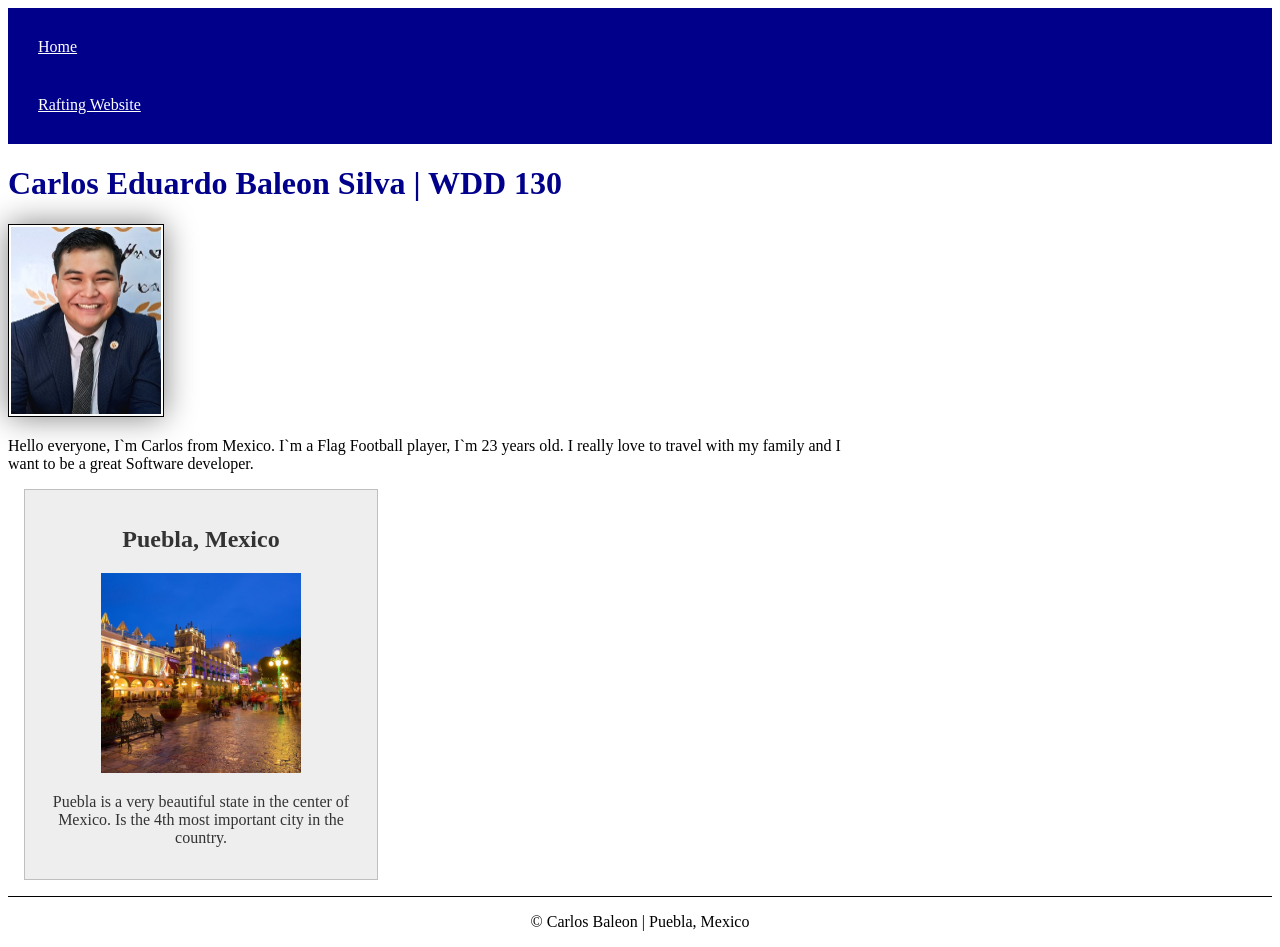
<file: index.html>
<!DOCTYPE html>
<html lang="en">

<head>
    <meta charset="UTF-8">
    <meta name="viewport" content="width=device-width, initial-scale=1.0">
    <title>Carlos Eduardo Baleon | WDD 130</title>
    <link rel="stylesheet" href="styles/styles.css">
    <meta name="description" content="Home Page for my course Website">
    <meta name="author" content="Carlos Eduardo Baleon Silva">
</head>

<body>
    <header>
        <nav>
            <a href="#">Home</a>
            <a href="wwr">Rafting Website</a>

        </nav>


    </header>

    <main>
        <h1>
            Carlos Eduardo Baleon Silva | WDD 130
        </h1>

        <img src="images/profile.jpg" alt="Carlos Baleon" width="200">

        <p>
            Hello everyone, I`m Carlos from Mexico. I`m a Flag Football player, I`m 23 years old. I really love to
            travel with my family and I want to be a great Software developer.
        </p>
    </main>

    <aside>
        <h2>Puebla, Mexico</h2>
        <img src="images/puebla.jpg" alt="Puebla, Mexico">
        <p>Puebla is a very beautiful state in the center of Mexico. Is the 4th most important city in the country.
        </p>
    </aside>

    <footer>
        <p>
            &copy; Carlos Baleon | Puebla, Mexico
        </p>


    </footer>
</body>

</html>
</file>
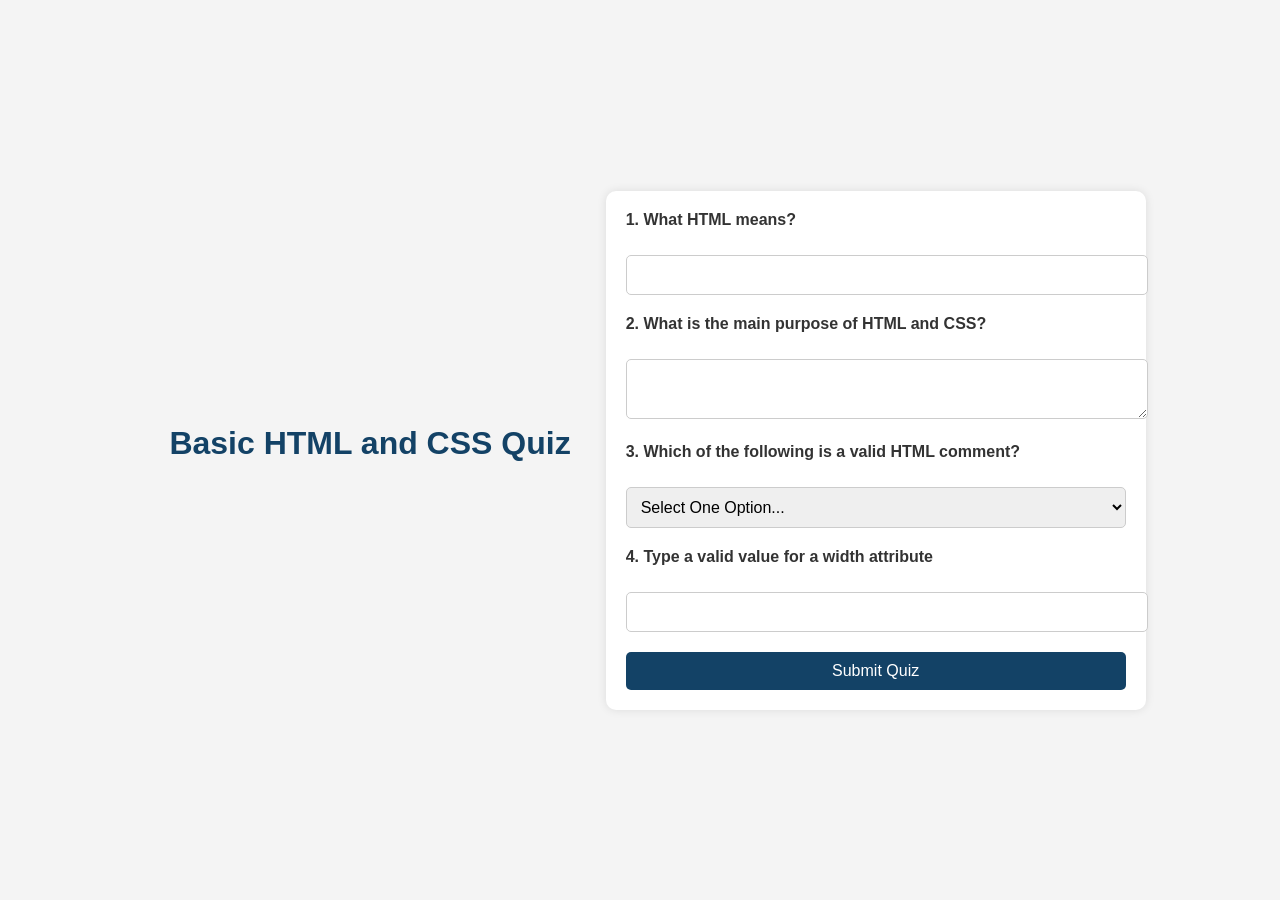
<file: quiz.html>
<!DOCTYPE html>
<html lang="en-US">
<head>
    <meta charset="UTF-8">
    <meta name="viewport" content="width=device-width, initial-scale=1.0">
    <meta name="description" content="Forms example with HTML and CSS">
    <meta name="author" content="Carlos Baleón">
    <link rel="stylesheet" href="styles/quiz.css">
 <title>Web Design Quiz</title>
</head>
<body>
    <h1> Basic HTML and CSS Quiz </h1>

    <form>
        <label for="q1">1. What HTML means?</label><br>
        <input type="text" id="q1" name="q1"><br>

        <label for="q2">2. What is the main purpose of HTML and CSS?</label><br>
        <textarea id="q2" name="q2"></textarea><br>

        <label for="q3">3. Which of the following is a valid HTML comment?</label><br>
        <select id="q3" name="q3">
            <option value="0" selected disabled>Select One Option...</option>
            <option value="1">&lt;!-- This is a comment --&gt;</option>
            <option value="2">/* This is a comment */</option>
            <option value="3">// This is a comment</option>

        </select><br>

        <label for="q4">4. Type a valid value for a width attribute</label><br>
        <input type="number" name="q4" id="q4"><br>

        <button type="submit">Submit Quiz</button>







    </form>
</body>
</html>
</file>
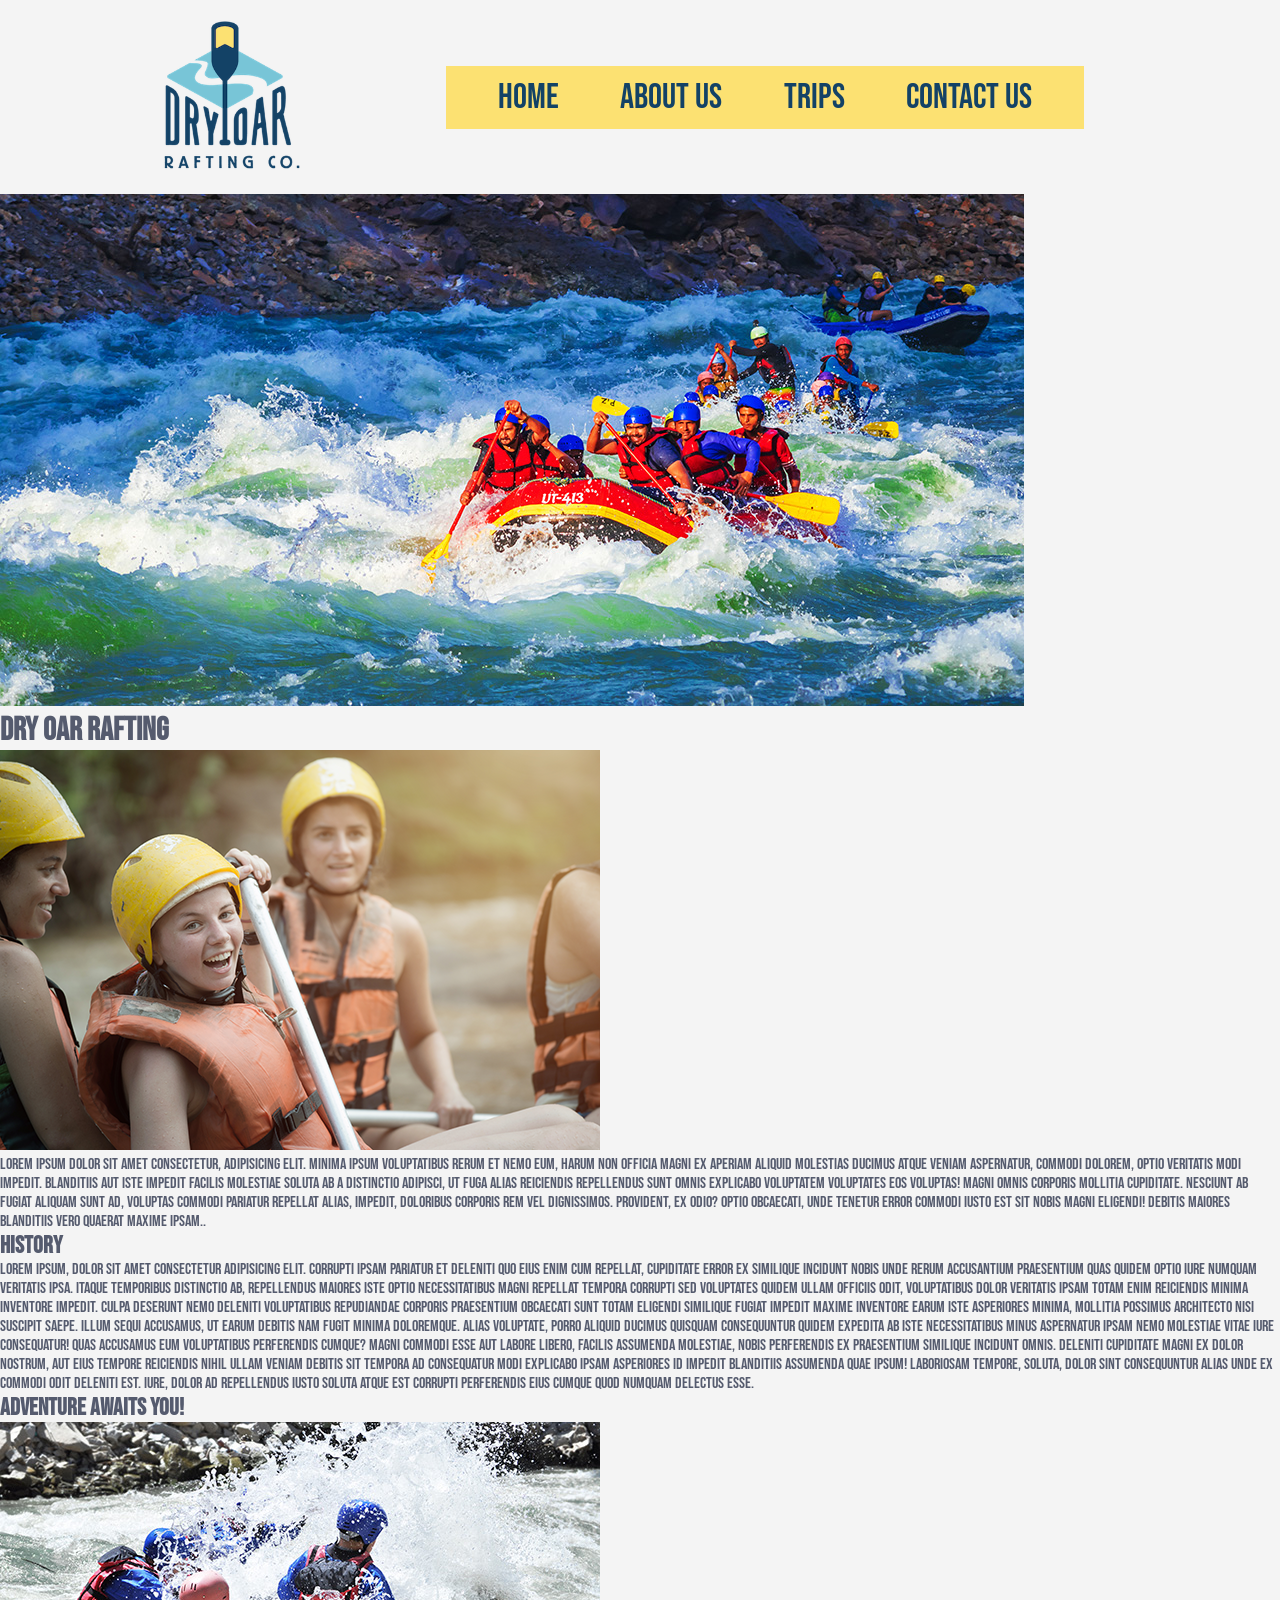
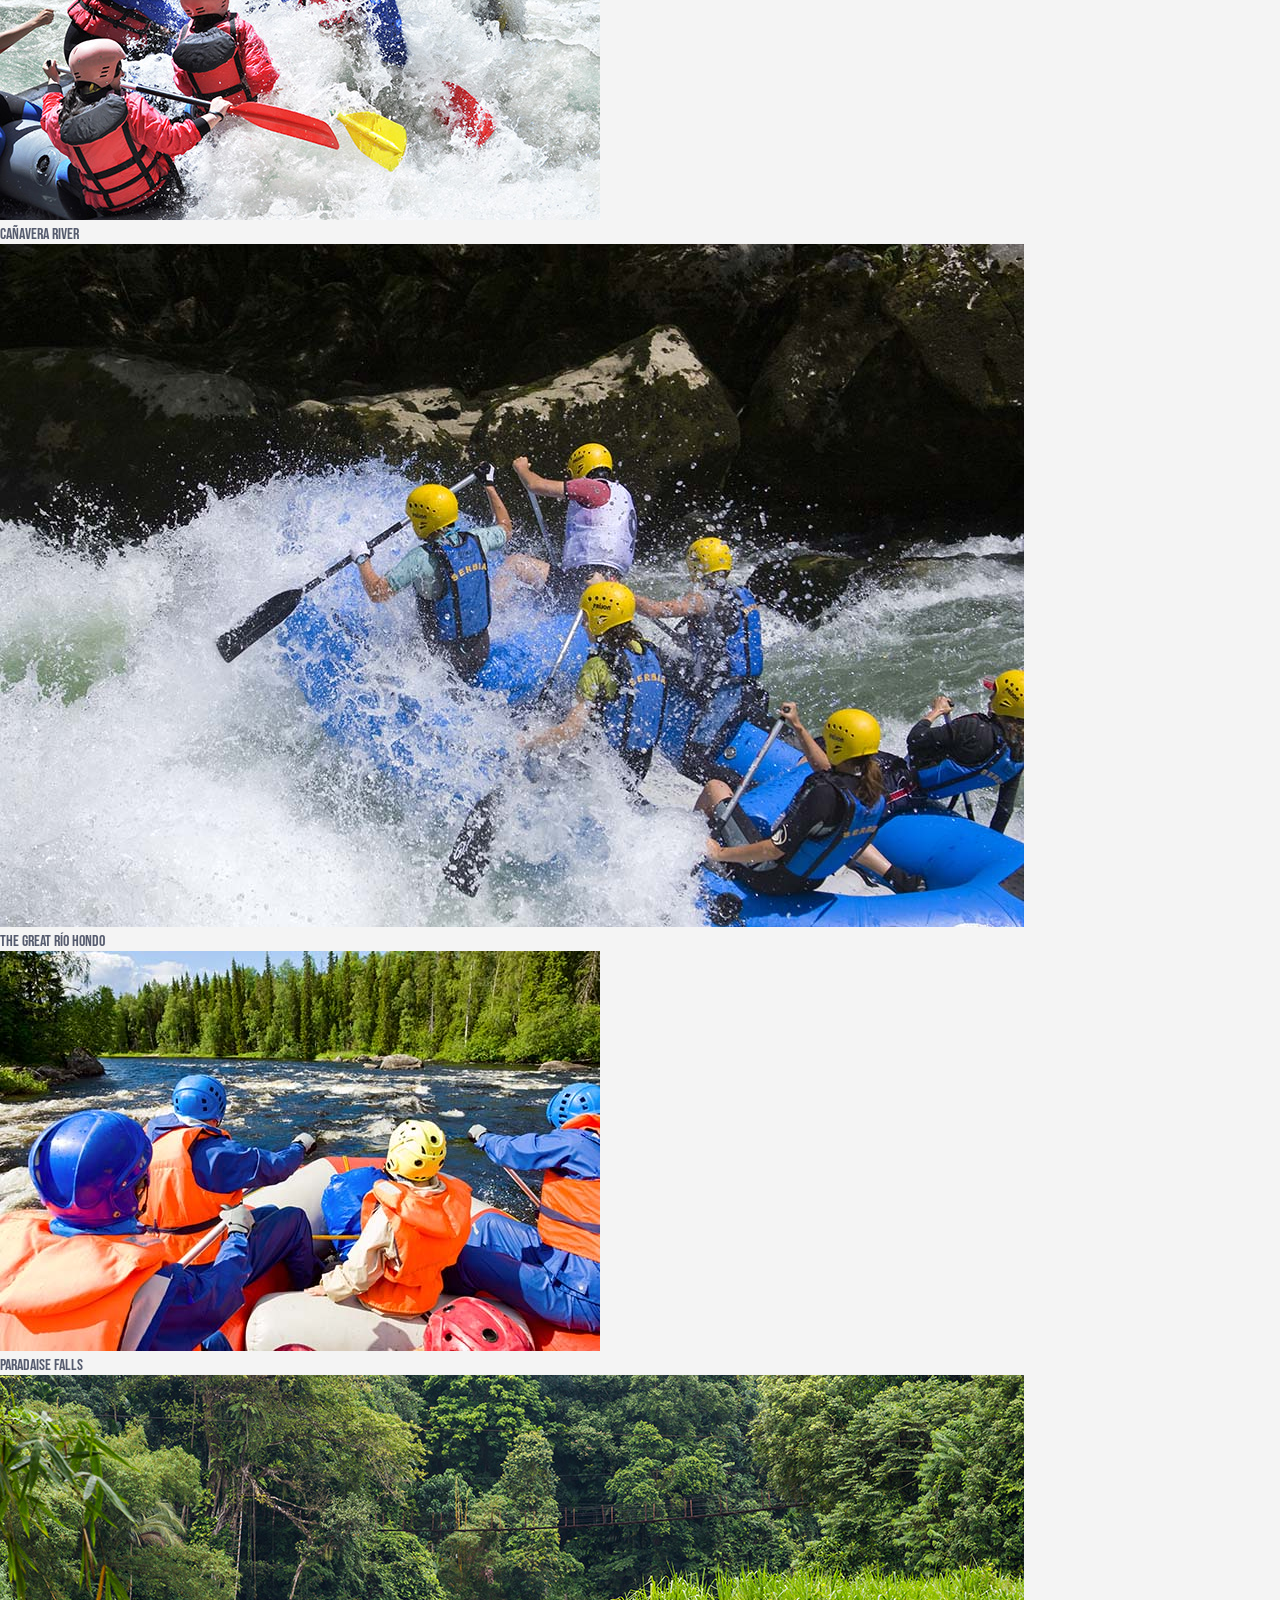
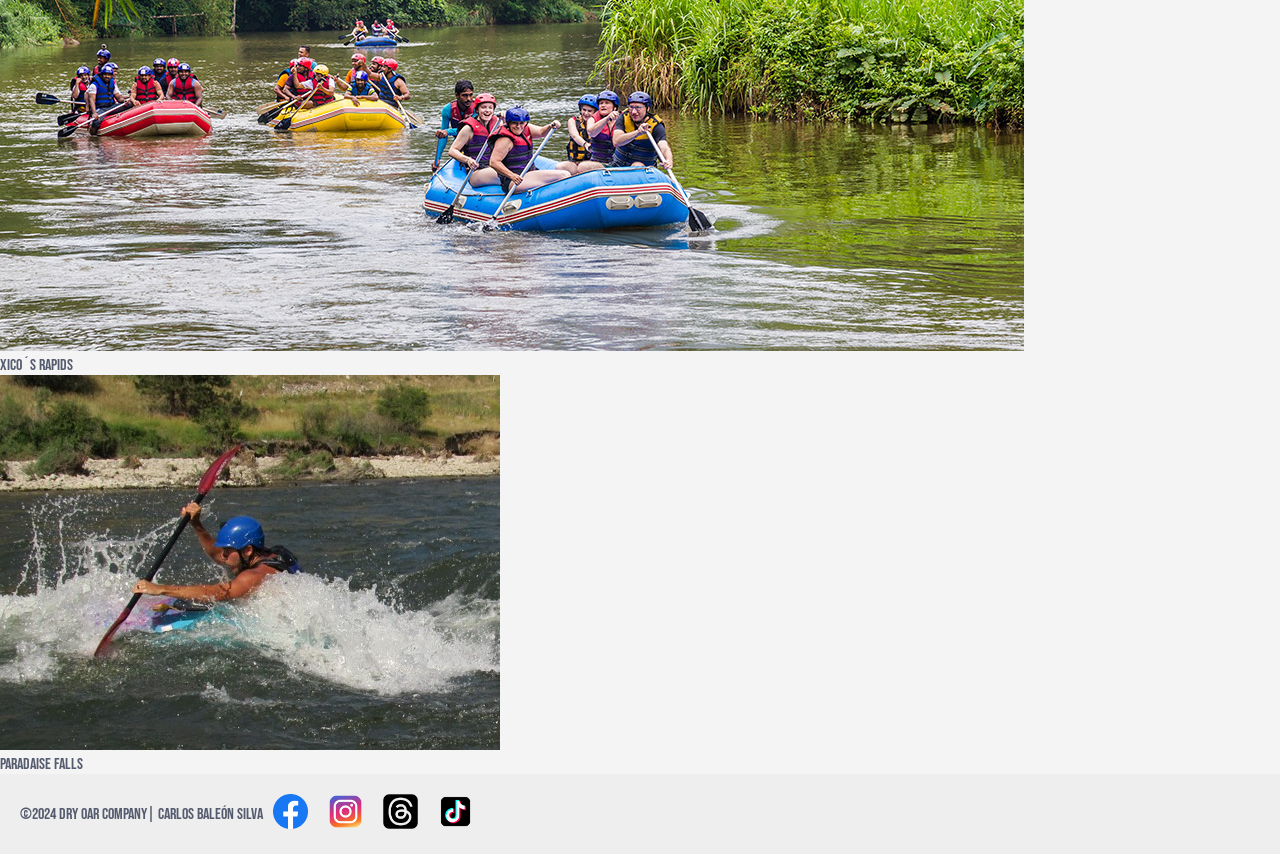
<file: wwr/about.html>
<!DOCTYPE html>
<html lang="en-US">

<head>
    <meta charset="UTF-8">
    <meta name="viewport" content="width=device-width, initial-scale=1.0">
    <meta name="description"
        content="Site for information about our company of Rafting, contain the history and mission of our company and some photos of our clients.">
    <meta name="author" content="Carlos Baleón Silva">
    <link rel="stylesheet" href="styles/rafting.css">
    <title>Dry Oar Rafting: About Us!</title>
</head>

<body>
    <header class="grid">
        <img src="images/logo.png" alt="Dry Oar Rafting Logo">
        <nav>
            <a href="index.html">Home</a>
            <a href="about.html">About Us</a>
            <a href="trips.html">Trips</a>
            <a href="contact.html">Contact Us</a>



        </nav>

    </header>

    <main>
        <div class="hero">

            <img src="images/hero.jpeg" alt="People Enjoying Trips">
            <h1>Dry Oar Rafting</h1>

            <article>
                <img src="images/happy_client.png" alt="Our Happy Customers">
                <p>Lorem ipsum dolor sit amet consectetur, adipisicing elit. Minima ipsum voluptatibus rerum et nemo
                    eum, harum non officia magni ex aperiam aliquid molestias ducimus atque veniam aspernatur, commodi
                    dolorem, optio veritatis modi impedit. Blanditiis aut iste impedit facilis molestiae soluta ab a
                    distinctio adipisci, ut fuga alias reiciendis repellendus sunt omnis explicabo voluptatem voluptates
                    eos voluptas! Magni omnis corporis mollitia cupiditate. Nesciunt ab fugiat aliquam sunt ad, voluptas
                    commodi pariatur repellat alias, impedit, doloribus corporis rem vel dignissimos. Provident, ex
                    odio? Optio obcaecati, unde tenetur error commodi iusto est sit nobis magni eligendi! Debitis
                    maiores blanditiis vero quaerat maxime ipsam..</p>

            </article>
        </div>

        <section class="grid-section">
            <h2>History</h2>
            <p>Lorem ipsum, dolor sit amet consectetur adipisicing elit. Corrupti ipsam pariatur et deleniti quo eius
                enim cum repellat, cupiditate error ex similique incidunt nobis unde rerum accusantium praesentium quas
                quidem optio iure numquam veritatis ipsa. Itaque temporibus distinctio ab, repellendus maiores iste
                optio necessitatibus magni repellat tempora corrupti sed voluptates quidem ullam officiis odit,
                voluptatibus dolor veritatis ipsam totam enim reiciendis minima inventore impedit. Culpa deserunt nemo
                deleniti voluptatibus repudiandae corporis praesentium obcaecati sunt totam eligendi similique fugiat
                impedit maxime inventore earum iste asperiores minima, mollitia possimus architecto nisi suscipit saepe.
                Illum sequi accusamus, ut earum debitis nam fugit minima doloremque. Alias voluptate, porro aliquid
                ducimus quisquam consequuntur quidem expedita ab iste necessitatibus minus aspernatur ipsam nemo
                molestiae vitae iure consequatur! Quas accusamus eum voluptatibus perferendis cumque? Magni commodi esse
                aut labore libero, facilis assumenda molestiae, nobis perferendis ex praesentium similique incidunt
                omnis. Deleniti cupiditate magni ex dolor nostrum, aut eius tempore reiciendis nihil ullam veniam
                debitis sit tempora ad consequatur modi explicabo ipsam asperiores id impedit blanditiis assumenda quae
                ipsum! Laboriosam tempore, soluta, dolor sint consequuntur alias unde ex commodi odit deleniti est.
                Iure, dolor ad repellendus iusto soluta atque est corrupti perferendis eius cumque quod numquam delectus
                esse.</p>

        </section>

        <section class="adventure">
            <h2>Adventure Awaits You!</h2>
           <figure> 
            <img src="images/img1.jpeg" alt="Image 1">
                <figcaption>Cañavera River</figcaption>
           </figure>

           <figure> 
            <img src="images/img2.jpeg" alt="Image 2">
            <figcaption>The Great Río Hondo</figcaption>
           </figure>
           
           <figure>
            <img src="images/img3.jpeg" alt="Image 3">
            <figcaption>Paradaise Falls</figcaption>
            </figure>

            <figure>
            <img src="images/img4.jpeg" alt="Image 4">
            <figcaption>Xico´s Rapids</figcaption>
           </figure>

           <figure>
            <img src="images/img5.jpeg" alt="Image 5">
            <figcaption>Paradaise Falls</figcaption>
           </figure>

        </section>
    </main>

    <footer>
        <p> ©2024 Dry Oar Company| Carlos Baleón Silva</p>
        <a href="https://www.facebook.com/"><img src="images/facebook.png" alt="Facebook Logo"></a>
        <a href="https://www.instagram.com/"><img src="images/instagram.png" alt="Instagram Logo"></a>
        <a href="https://www.threads.net/"><img src="images/threads.png" alt="Threads Logo"></a>
        <a href="https://www.tiktok.com/"><img src="images/tiktok.png" alt="TikTok Logo"></a>

    </footer>
</body>

</html>
</file>
<file: styles/styles.css>
nav {
    background-color: darkblue;
    padding: 10px;
}

nav a {
    color: white;
    display: block;
    padding: 20px;
}

h1 {
    color: darkblue;
}

main img {
    width: 150px;
    height: auto;
    border: 1px solid black;
    padding: 2px;
    box-shadow: 0 0 30px gray;
}

p {
    padding: 0;
}

main {

    max-width: 840px;
}

aside {

    width: 20rem;
    margin: 1rem;
    border: 1px solid rgb(0 0 0 / 0.2);
    padding: 1rem;
    background-color: #eee;
    color: #333;
    text-align: center;

}

aside img {

    width: 200px;
    height: auto;
}


footer {

    margin-top: 15px;
    border-top: 1px solid #000;
    text-align: center;
    
}
</file>
<file: styles/quiz.css>
body {
    font-family: Arial, sans-serif;
    background-color: #f4f4f4;
    color: #333;
    margin: 0;
    padding: 0;
    display: flex;
    justify-content: center;
    align-items: center;
    height: 100vh;
}

h1 {
    text-align: justify;
   
    color: #134266;
    margin-bottom: 35px;
    padding: 35px;
}

form {
    background-color: #fff;
    padding: 20px;
    border-radius: 10px;
    box-shadow: 0 0 10px rgba(0, 0, 0, 0.1);
    max-width: 500px;
    width: 100%;
}

label {
    display: block;
    margin-bottom: 8px;
    font-weight: bold;
}

input[type="text"],
textarea,
select,
input[type="number"] {
    width: 100%;
    padding: 10px;
    margin-bottom: 20px;
    border: 1px solid #ccc;
    border-radius: 5px;
    font-size: 16px;
}

button {
    display: block;
    width: 100%;
    padding: 10px;
    background-color: #134266;
    color: #fff;
    border: none;
    border-radius: 5px;
    font-size: 16px;
    cursor: pointer;
}

button:hover {
    background-color: #0d2e4a;
}
</file>
<file: wwr/styles/rafting.css>
@import url('https://fonts.googleapis.com/css2?family=Bebas+Neue&display=swap');

:root {
    --primary-color: #134266;
    --secondary-color: #78C5D7;
    --accent-color: #F8F8FF;
    --additional-accent-color: #FCE172;
    --heading-font: "Bebas Neue", sans-serif;
    --paragraph-or-default-font: "Bebas Neue", sans-serif;
    --navigation-background-color: #FCE172;
    --navigation-link-color: #134266;
    --navigation-hover-link-color: #F8F8FF;
    --navigation-hover-background-color: #FCE172;
    --font-color: #555B6E;
}

* {
    margin: 0;
    padding: 0;
    box-sizing: border-box;
}

body {
    font-family: var(--paragraph-or-default-font);
    background-color: #f4f4f4;
    color: var(--font-color);
}

h1, h2, h3 {
    font-family: var(--heading-font);
    color: var(--font-color);
}

p {
    font-family: var(--paragraph-or-default-font);
    color: var(--font-color);
}

header.grid {
    display: grid;
    margin: 1rem auto;
    grid-template-columns: 1fr 3fr;
    align-items: center;
    justify-items: center;
    max-width: 1000px;
}

header.grid img {
    width: 150px;
    height: auto;
    justify-self: start;
    align-items: center;
    margin: 0 0.25rem 0 1rem;
}

header.grid nav {
    display: flex;
    justify-content: space-evenly;
    width: 85%;
    height: auto;
    background-color: var(--navigation-background-color);
}

header.grid a {
    font-family: var(--heading-font);
    font-size: 35px;
    color: var(--navigation-link-color);
    text-decoration: none;
    padding: 10px;
}

header.grid a:hover {
    background-color: var(--navigation-hover-background-color);
    color: var(--navigation-hover-link-color);
}

.contact {
    display: grid;
    gap: 20px;
    margin: 40px auto;
    border: 2px solid var(--font-color);
    width: 80%;
    padding: 20px;
    background-color: var(--accent-color);
}

.contact h1, .contact h3 {
    text-align: center;
}

.contact p {
    text-align: center;
}

.contact iframe {
    width: 100%;
    height: 250px;
    border: none;
}

.team {
    display: flex;
    justify-content: space-around;
    margin: 20px 0;
}

.team figure {
    text-align: center;
}

.team img {
    width: 150px;
    height: auto;
    border-radius: 50%;
}

form {
    display: grid;
    gap: 10px;
}

form label {
    font-weight: bold;
}

form input[type="text"],
form input[type="email"],
form textarea {
    width: 100%;
    padding: 10px;
    border: 1px solid #ccc;
    border-radius: 5px;
}

form input[type="radio"] {
    margin-right: 10px;
}

form button {
    padding: 10px;
    background-color: var(--primary-color);
    color: #fff;
    border: none;
    border-radius: 5px;
    cursor: pointer;
}

form button:hover {
    background-color: var(--secondary-color);
}

footer {
    display: flex;
    flex-direction: row;
    align-items: flex-end;
    padding: 20px;
    background-color: #eee;
}

footer p {
    margin-bottom: 10px;
}

footer a {
    text-decoration: none;
    margin: 0 10px;
}

footer img {
    width: 35px;
    height: auto;
}
</file>
